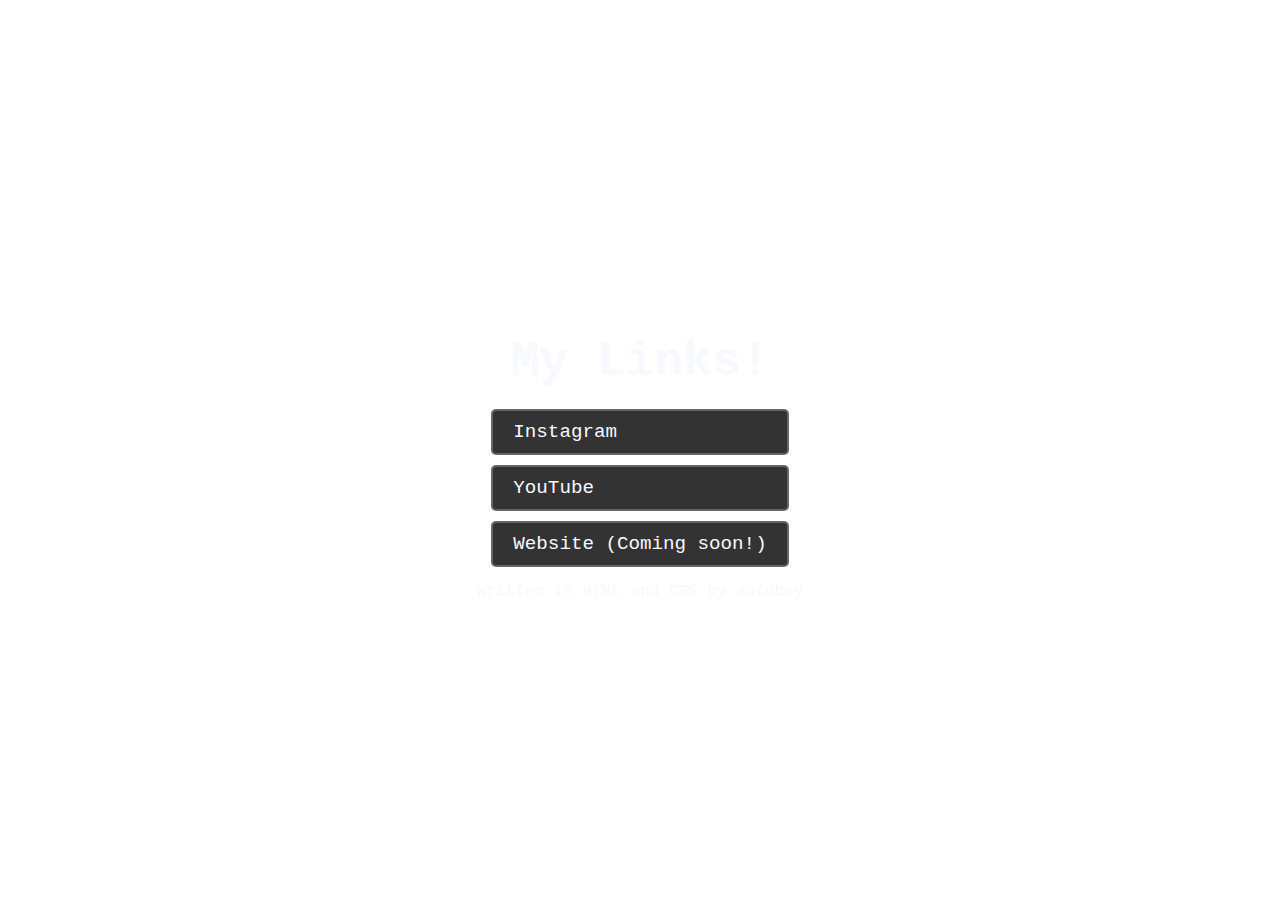
<file: index.html>
<!DOCTYPE html>
<html lang="en">
<head>
    <meta charset="UTF-8">
    <meta name="viewport" content="width=device-width, initial-scale=1.0">
    <title>Autoboy Links</title>
    <link rel="stylesheet" href="main.css">
</head>
<body>
    <h1>My Links!</h1>
    <div class="button-container">
        <a href="https://www.instagram.com/lookout_autoboy/" class="button" target="_blank">Instagram</a>
        <a href="https://www.youtube.com/@lookout_autoboy" class="button" target="_blank">YouTube</a>
        <a href="https://chrissals.github.io/autoboy/" class="button" target="_blank">Website (Coming soon!)</a>
    </div>
</body>
<footer>
  <p>Written in HTML and CSS by autoboy<br>
</footer>
</html>
</file>
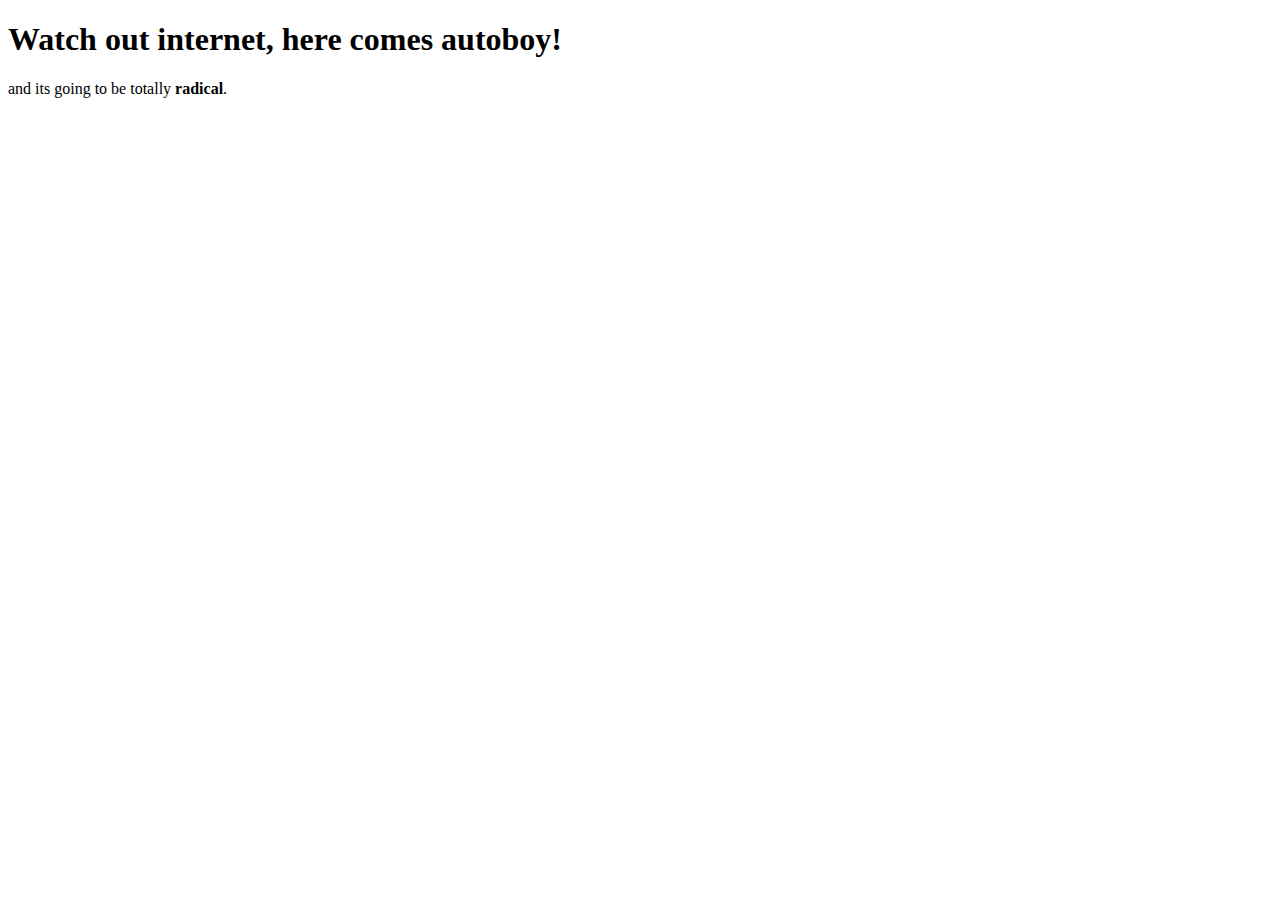
<file: src/index.html>
<!DOCTYPE html>
<html lang="en">
<head>
	<meta charset="UTF-8">
	<title>Watch out internet, here comes autoboy!</title>
</head>
<body>
	<h1>Watch out internet, here comes autoboy!</h1>
	and its going to be totally <strong>radical</strong>.
</body>
</html>
</file>
<file: main.css>
body {
    background: url('https://raw.githubusercontent.com/Chrissals/autoboy/main/autoboy-background.jpg') no-repeat center center fixed;
    background-size: cover;
    color: ghostwhite; 
    font-family: 'Courier New', Courier, monospace; 
    display: flex;
    justify-content: center;
    align-items: center;
    min-height: 100vh;
    margin: 0;
    padding: 10px;
    flex-direction: column;
    overflow: hidden;
}

h1 {
    text-align: center;
    font-size: 3rem;
    margin-bottom: 20px;
}

.button-container {
    display: flex;
    flex-direction: column;
    gap: 10px;
}

.button {
    display: inline-block;
    padding: 10px 20px;
    font-size: 1.2rem;
    text-decoration: none;
    color: ghostwhite;
    background-color: #333;
    border: 2px solid #666;
    border-radius: 5px;
    transition: background-color 0.3s ease, transform 0.2s ease;
}

.button:hover {
    background-color: #555;
    transform: scale(1.05);
}

.button:active {
    background-color: #777;
}

.footer {
    position:fixed;
    left:0px;
    bottom:0px;
    height:30px;
}
    width:100%;
    font-size: 0.9em;
}
</file>
